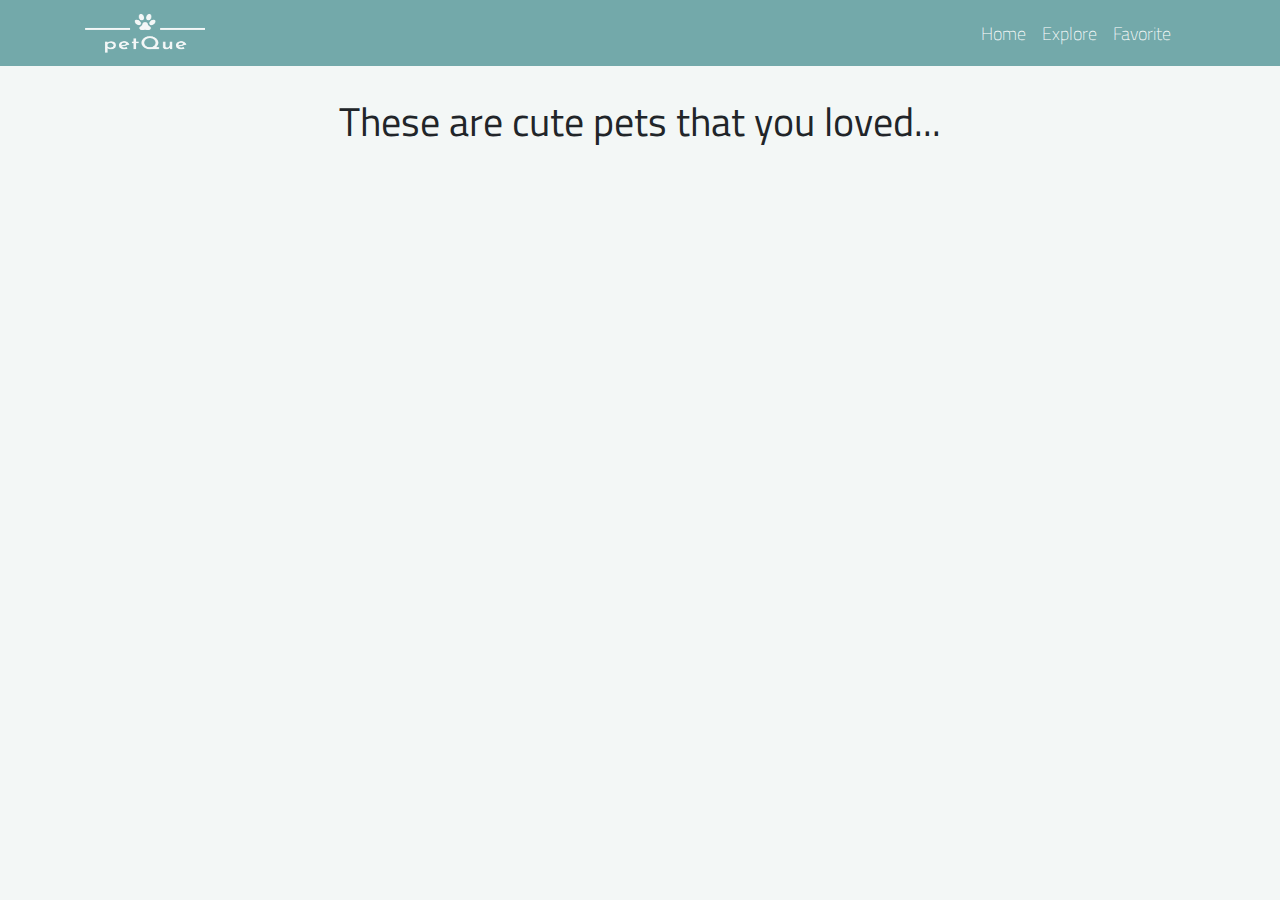
<file: petQue/favorite.html>
<!DOCTYPE html>
<html lang="en">
<head>
    <meta charset="UTF-8">
    <meta name="viewport" content="width=device-width, initial-scale=1.0">
    <meta http-equiv="X-UA-Compatible" content="ie=edge">
    <title>petQue - Favorite</title>
    
    <link rel="shortcut icon" href="img/logo/grey/favicon.png" type="image/x-icon">
    
    <link rel="stylesheet" href="https://stackpath.bootstrapcdn.com/bootstrap/4.3.1/css/bootstrap.min.css" integrity="sha384-ggOyR0iXCbMQv3Xipma34MD+dH/1fQ784/j6cY/iJTQUOhcWr7x9JvoRxT2MZw1T" crossorigin="anonymous">
    <link rel="stylesheet" href="https://use.fontawesome.com/releases/v5.8.1/css/all.css" integrity="sha384-50oBUHEmvpQ+1lW4y57PTFmhCaXp0ML5d60M1M7uH2+nqUivzIebhndOJK28anvf" crossorigin="anonymous">
    <link href="https://fonts.googleapis.com/css?family=Titillium+Web:300,400,700" rel="stylesheet" />
    
    <link rel="stylesheet" href="css/style.css">
</head>
<body>
    <!-- Navigation -->
    <nav class="navbar navbar-expand-lg navbar-light fixed-top" style="background-color: #73a9aa" id="mainNavbar">
        <div class="container">
            <a class="navbar-brand" href="./index.html">
                <img src="img/logo/grey/logo_transparent-edit.png" height="40" width="120" alt="">
            </a>
            <button class="navbar-toggler" type="button" data-toggle="collapse" data-target="#navbarResponsive" aria-controls="navbarResponsive" aria-expanded="false" aria-label="Toggle navigation">
                <span class="navbar-toggler-icon"></span>
            </button>
            <div class="collapse navbar-collapse" id="navbarResponsive">
                <ul class="navbar-nav ml-auto">
                    <li class="nav-item active">
                        <a class="nav-link text-white" href="./index.html#slider">Home
                            <span class="sr-only">(current)</span>
                        </a>
                    </li>
                    <li class="nav-item">
                        <a class="nav-link text-white" href="./explore.html">Explore</a>
                    </li>
                    <li class="nav-item">
                        <a class="nav-link text-white" href="favorite.html">Favorite</a>
                    </li>
                    <li class="nav-item">
                        <a class="nav-link text-white" href="#" data-toggle="modal" data-target="#exampleModal"><i class="fas fa-paw"></i> <i class="fas fa-plus" style="font-size:0.90rem;"></i></a>
                    </li>
                </ul>
            </div>
        </div>
    </nav>
    
    <div class="modal fade" id="exampleModal" tabindex="-1" role="dialog" aria-labelledby="exampleModalLabel" aria-hidden="true">
        <div class="modal-dialog" role="document">
            <div class="modal-content">
                <div class="modal-header">
                    <h5 class="modal-title" id="exampleModalLabel">New pet</h5>
                    <button type="button" class="close btn-tosca" data-dismiss="modal" aria-label="Close">
                        <span aria-hidden="true">&times;</span>
                    </button>
                </div>
                <form>
                    <div class="modal-body">
                        <div class="form-group">
                            <label for="recipient-name" class="col-form-label">Pet Name</label>
                            <input type="text" class="form-control" id="inputPetName" required>
                        </div>
                        <div class="form-group">
                            <label for="message-text" class="col-form-label">Pet Description:</label>
                            <textarea class="form-control" id="inputPetDesc" required></textarea>
                        </div>
                        <div class="form-group">
                            <label for="message-text" class="col-form-label">Pet Image Url</label>
                            <input type="text" class="form-control" id="inputPetImage" required>
                        </div>
                        
                    </div>
                    <div class="modal-footer">
                        <button type="submit" class="btn btn-tosca" id="btnAddPet">Add pet</button>
                        <!-- <button type="button" class="btn btn-secondary" data-dismiss="modal">Close</button> -->
                    </div>
                    
                </form>
            </div>
        </div>
    </div>
    
    
    <div class="container">
        <div class="row justify-content-center mb-5 mt-5">
            <h1 class="">These are cute pets that you loved...</h1>
        </div>
        
        <div class="row justify-content-center listFavorite">
            
        </div>
        
    </div>
    
    <script src="https://code.jquery.com/jquery-3.3.1.slim.min.js" integrity="sha384-q8i/X+965DzO0rT7abK41JStQIAqVgRVzpbzo5smXKp4YfRvH+8abtTE1Pi6jizo" crossorigin="anonymous"></script>
    <script src="https://cdnjs.cloudflare.com/ajax/libs/popper.js/1.14.7/umd/popper.min.js" integrity="sha384-UO2eT0CpHqdSJQ6hJty5KVphtPhzWj9WO1clHTMGa3JDZwrnQq4sF86dIHNDz0W1" crossorigin="anonymous"></script>
    <script src="https://stackpath.bootstrapcdn.com/bootstrap/4.3.1/js/bootstrap.min.js" integrity="sha384-JjSmVgyd0p3pXB1rRibZUAYoIIy6OrQ6VrjIEaFf/nJGzIxFDsf4x0xIM+B07jRM" crossorigin="anonymous"></script>
    
    <script src="./js/script-vanilla.js"></script>
    <!-- <script src="./js/script.js"></script> -->
</body>
</html>
</file>
<file: petQue/css/style.css>
/* div.c-wrapper{
  width: 80%; 
  margin: auto;
} */

/* .carousel-inner > .carousel-item > img, 
.carousel-inner > .carousel-item > a > img{
  width: 100%; 
  margin: auto;
} */

body{
  font-family: 'Titillium Web', sans-serif;
  background-color: #F3F7F6;
  padding-top: 50px;
}

h1{
  text-align: center;
}

.carousel-inner > .item {
  width:100%;
  height:600px;
}


.card{
  margin-bottom: 25px;
}

.card-columns{
  column-count: 3;
}

.card-title{
  font-weight: 500;
  color: #73a9aa;
}

.card-block{
  padding: 15px;
}

.btn-tosca{
  border: 2px solid #73a9aa;
  background-color: #F3F7F6;
  color: #73a9aa;;
 }

.btn-tosca:hover{
  background-color: #73a9aa;
  color: white;
}

.love{
  font-size: 2rem;
  color: #73a9aa;
}

.love:hover{
  font-weight: bold;
  /* color: #1f797a; */
  cursor: pointer;
}

.modal-footer{
  background-color: #F3F7F6;
}

.menu{
  margin-bottom: 100px;
}

.lead{
  text-align: justify;
  
}

#mainNavbar{
  font-size: 1.125rem;
  font-weight: 100;
}

#slider{
  background-color: #F3F7F6;
}

#petQueTxt{
  color: #73a9aa;
}


@media(max-width: 1200px){
  .copyright{
    font-size: 0.85rem;
  }
  h3{
    font-size: 1.15rem;
  }
  
  body{
    /* padding-top: 0px; */
  }
}
/* .lead{
  text-align: center;
} */
</file>
